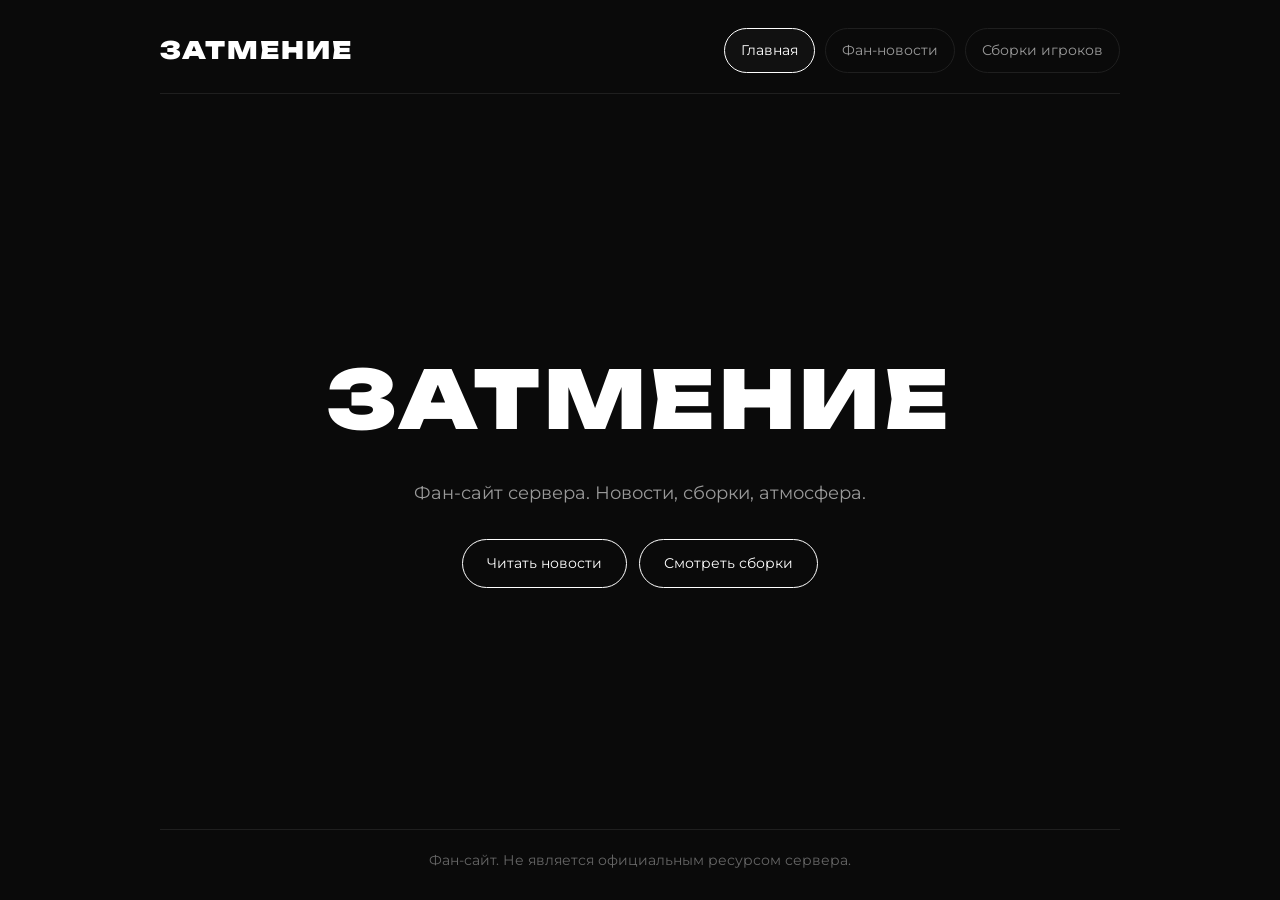
<file: index.html>
<!DOCTYPE html>
<html lang="ru">
<head>
  <meta charset="UTF-8">
  <meta name="viewport" content="width=device-width, initial-scale=1.0">
  <title>Затмение — фан-сайт</title>
  <link rel="stylesheet" href="styles.css">
  <link rel="preconnect" href="https://fonts.googleapis.com">
  <link rel="preconnect" href="https://fonts.gstatic.com" crossorigin>
  <link href="https://fonts.googleapis.com/css2?family=Unbounded:wght@400;600;700;900&family=Montserrat:wght@400;500;600&display=swap" rel="stylesheet">
</head>
<body>
  <div class="wrapper">
    <header>
      <div class="logo">ЗАТМЕНИЕ</div>
      <nav>
        <a href="index.html" class="active">Главная</a>
        <a href="news.html">Фан-новости</a>
        <a href="builds.html">Сборки игроков</a>
      </nav>
    </header>

    <section class="hero">
      <div class="hero-text">
        <h1>ЗАТМЕНИЕ</h1>
        <p>Фан-сайт сервера. Новости, сборки, атмосфера.</p>
        <div class="hero-buttons">
          <a href="news.html">Читать новости</a>
          <a href="builds.html">Смотреть сборки</a>
        </div>
      </div>
    </section>

    <footer>
      <p>Фан-сайт. Не является официальным ресурсом сервера.</p>
    </footer>
  </div>
  <script src="script.js"></script>
</body>
</html>
</file>
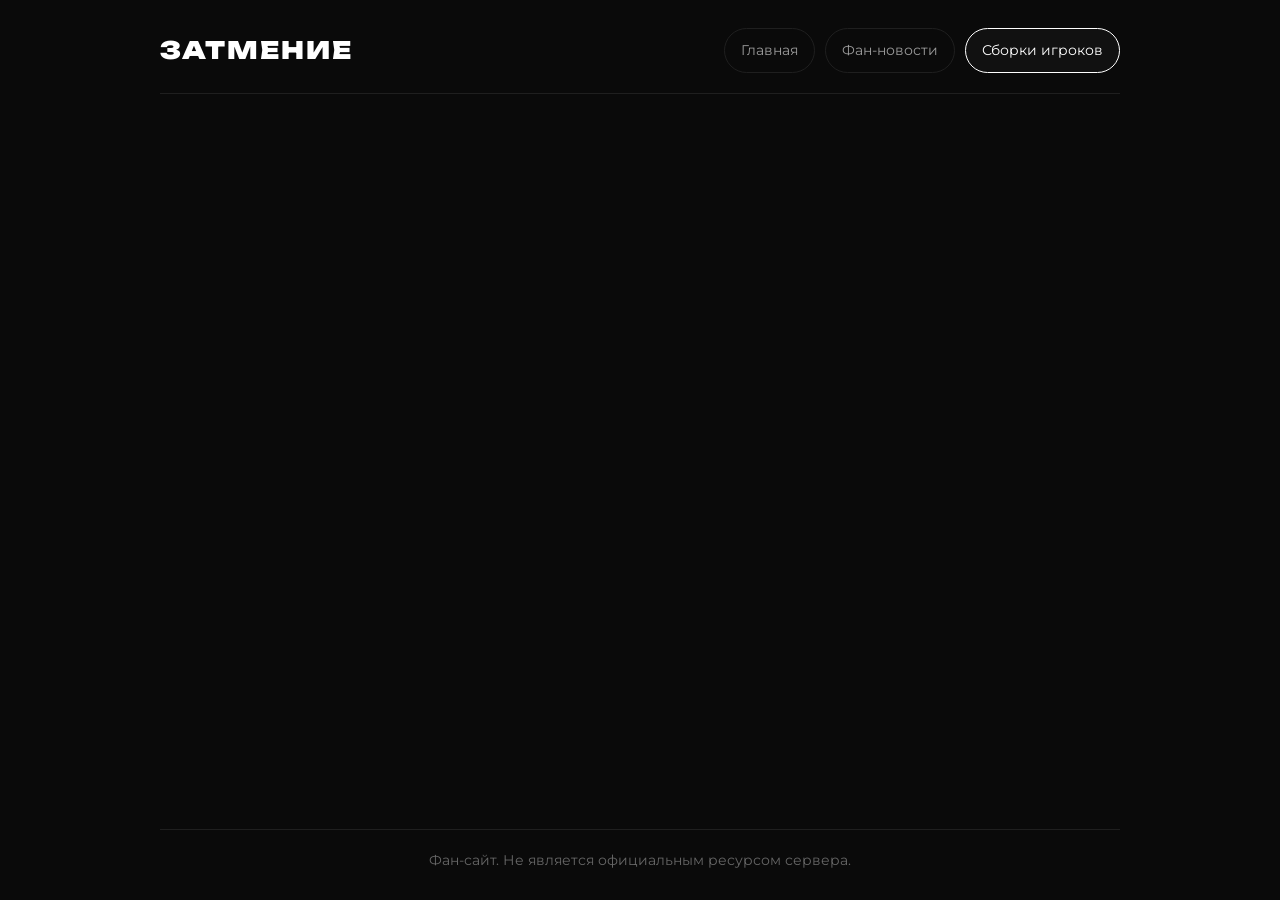
<file: builds.html>
<!DOCTYPE html>
<html lang="ru">
<head>
  <meta charset="UTF-8">
  <meta name="viewport" content="width=device-width, initial-scale=1.0">
  <title>Затмение — Сборки игроков</title>
  <link rel="stylesheet" href="styles.css">
  <link rel="preconnect" href="https://fonts.googleapis.com">
  <link rel="preconnect" href="https://fonts.gstatic.com" crossorigin>
  <link href="https://fonts.googleapis.com/css2?family=Unbounded:wght@400;600;700;900&family=Montserrat:wght@400;500;600&display=swap" rel="stylesheet">
</head>
<body>
  <div class="wrapper">
    <header>
      <div class="logo">ЗАТМЕНИЕ</div>
      <nav>
        <a href="index.html">Главная</a>
        <a href="news.html">Фан-новости</a>
        <a href="builds.html" class="active">Сборки игроков</a>
      </nav>
    </header>

    <!-- Пусто -->

    <footer>
      <p>Фан-сайт. Не является официальным ресурсом сервера.</p>
    </footer>
  </div>
  <script src="script.js"></script>
</body>
</html>
</file>
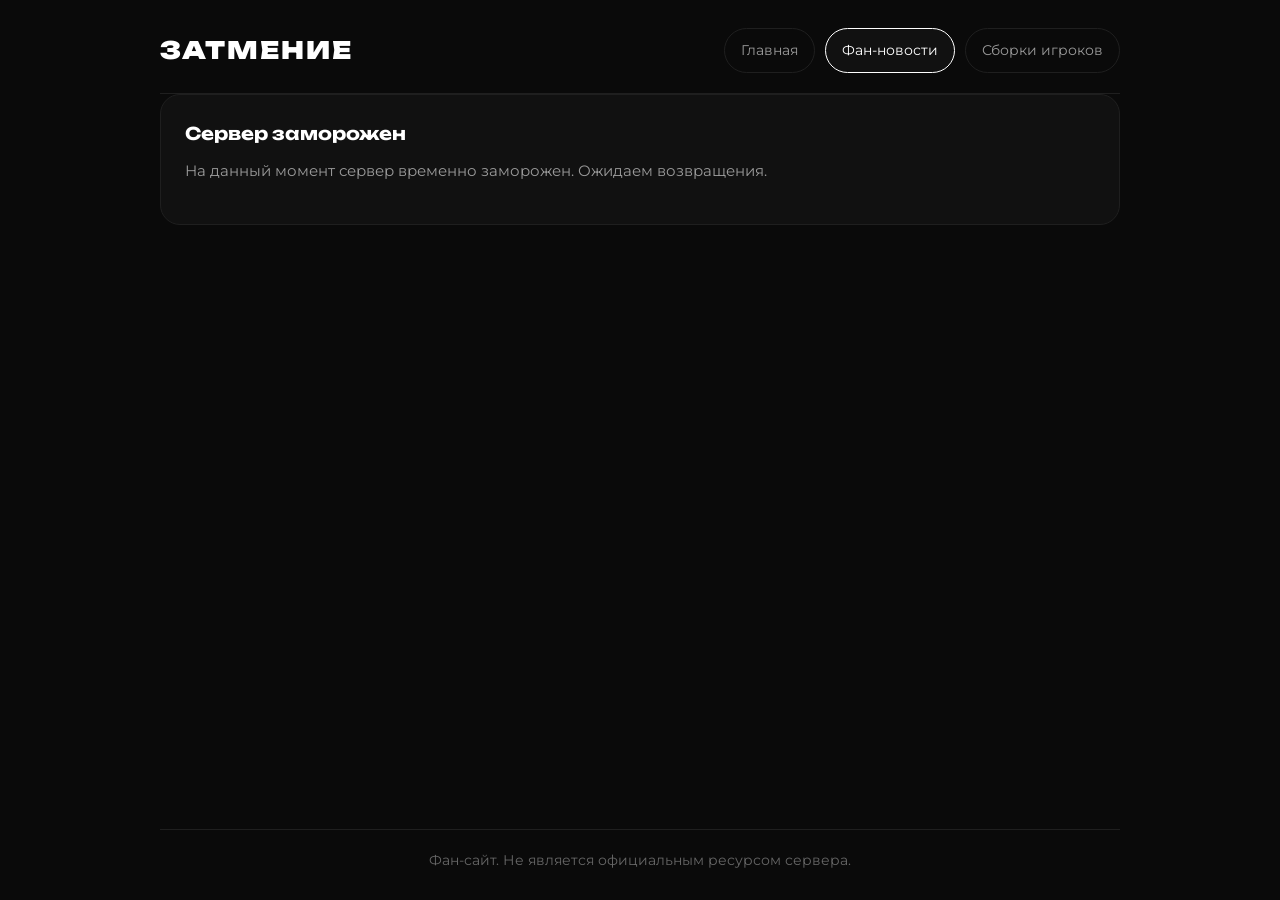
<file: news.html>
<!DOCTYPE html>
<html lang="ru">
<head>
  <meta charset="UTF-8">
  <meta name="viewport" content="width=device-width, initial-scale=1.0">
  <title>Затмение — Фан-новости</title>
  <link rel="stylesheet" href="styles.css">
  <link rel="preconnect" href="https://fonts.googleapis.com">
  <link rel="preconnect" href="https://fonts.gstatic.com" crossorigin>
  <link href="https://fonts.googleapis.com/css2?family=Unbounded:wght@400;600;700;900&family=Montserrat:wght@400;500;600&display=swap" rel="stylesheet">
</head>
<body>
  <div class="wrapper">
    <header>
      <div class="logo">ЗАТМЕНИЕ</div>
      <nav>
        <a href="index.html">Главная</a>
        <a href="news.html" class="active">Фан-новости</a>
        <a href="builds.html">Сборки игроков</a>
      </nav>
    </header>

    <section class="cards single-card">
      <article class="card">
        <h2>Сервер заморожен</h2>
        <p>На данный момент сервер временно заморожен. Ожидаем возвращения.</p>
      </article>
    </section>

    <footer>
      <p>Фан-сайт. Не является официальным ресурсом сервера.</p>
    </footer>
  </div>
  <script src="script.js"></script>
</body>
</html>
</file>
<file: styles.css>
:root {
  --bg: #0a0a0a;
  --text: #ffffff;
  --muted: #9a9a9a;
  --line: #1f1f1f;
  --card: #111111;
  --accent: #ffffff;
}

* {
  margin: 0;
  padding: 0;
  box-sizing: border-box;
}

body {
  background: var(--bg);
  color: var(--text);
  font-family: 'Montserrat', sans-serif;
  line-height: 1.6;
}

.wrapper {
  max-width: 1000px;
  margin: 0 auto;
  padding: 28px 20px;
  min-height: 100vh;
  display: flex;
  flex-direction: column;
}

header {
  display: flex;
  justify-content: space-between;
  align-items: center;
  flex-wrap: wrap;
  gap: 16px;
  border-bottom: 1px solid var(--line);
  padding-bottom: 20px;
}

.logo {
  font-family: 'Unbounded', sans-serif;
  font-weight: 900;
  font-size: 1.5rem;
  letter-spacing: 2px;
}

nav {
  display: flex;
  gap: 10px;
  flex-wrap: wrap;
}

nav a {
  color: var(--muted);
  text-decoration: none;
  padding: 10px 16px;
  border: 1px solid var(--line);
  border-radius: 100px;
  font-size: 0.9rem;
  transition: 0.2s;
}

nav a:hover,
nav a.active {
  color: var(--text);
  border-color: var(--text);
  background: var(--card);
}

.hero {
  flex: 1;
  display: flex;
  align-items: center;
  justify-content: center;
  text-align: center;
  padding: 80px 0;
}

.hero-text h1 {
  font-family: 'Unbounded', sans-serif;
  font-weight: 900;
  font-size: clamp(2.5rem, 8vw, 5rem);
  letter-spacing: 4px;
  margin-bottom: 16px;
}

.hero-text p {
  color: var(--muted);
  font-size: 1.1rem;
  margin-bottom: 32px;
}

.hero-buttons {
  display: flex;
  gap: 12px;
  justify-content: center;
  flex-wrap: wrap;
}

.hero-buttons a {
  color: var(--text);
  text-decoration: none;
  border: 1px solid var(--text);
  padding: 12px 24px;
  border-radius: 100px;
  font-size: 0.9rem;
  transition: 0.2s;
}

.hero-buttons a:hover {
  background: var(--text);
  color: var(--bg);
}

.page-title {
  padding: 50px 0 30px;
}

.page-title h1 {
  font-family: 'Unbounded', sans-serif;
  font-weight: 700;
  font-size: 2rem;
  letter-spacing: 2px;
  margin-bottom: 8px;
}

.page-title p {
  color: var(--muted);
}

.cards {
  display: grid;
  grid-template-columns: repeat(auto-fit, minmax(280px, 1fr));
  gap: 16px;
  margin-bottom: 50px;
}

.card {
  background: var(--card);
  border: 1px solid var(--line);
  border-radius: 20px;
  padding: 24px;
  transition: 0.2s;
}

.card:hover {
  border-color: #3a3a3a;
}

.card h2 {
  font-family: 'Unbounded', sans-serif;
  font-size: 1.1rem;
  margin-bottom: 12px;
}

.card p {
  color: var(--muted);
  font-size: 0.95rem;
  margin-bottom: 16px;
}

.date,
.author {
  font-size: 0.8rem;
  color: #777777;
}

footer {
  border-top: 1px solid var(--line);
  padding-top: 20px;
  color: #666666;
  font-size: 0.85rem;
  text-align: center;
  margin-top: auto;
}

@media (max-width: 640px) {
  header {
    flex-direction: column;
    align-items: flex-start;
  }

  .hero {
    padding: 60px 0;
  }
}
</file>
